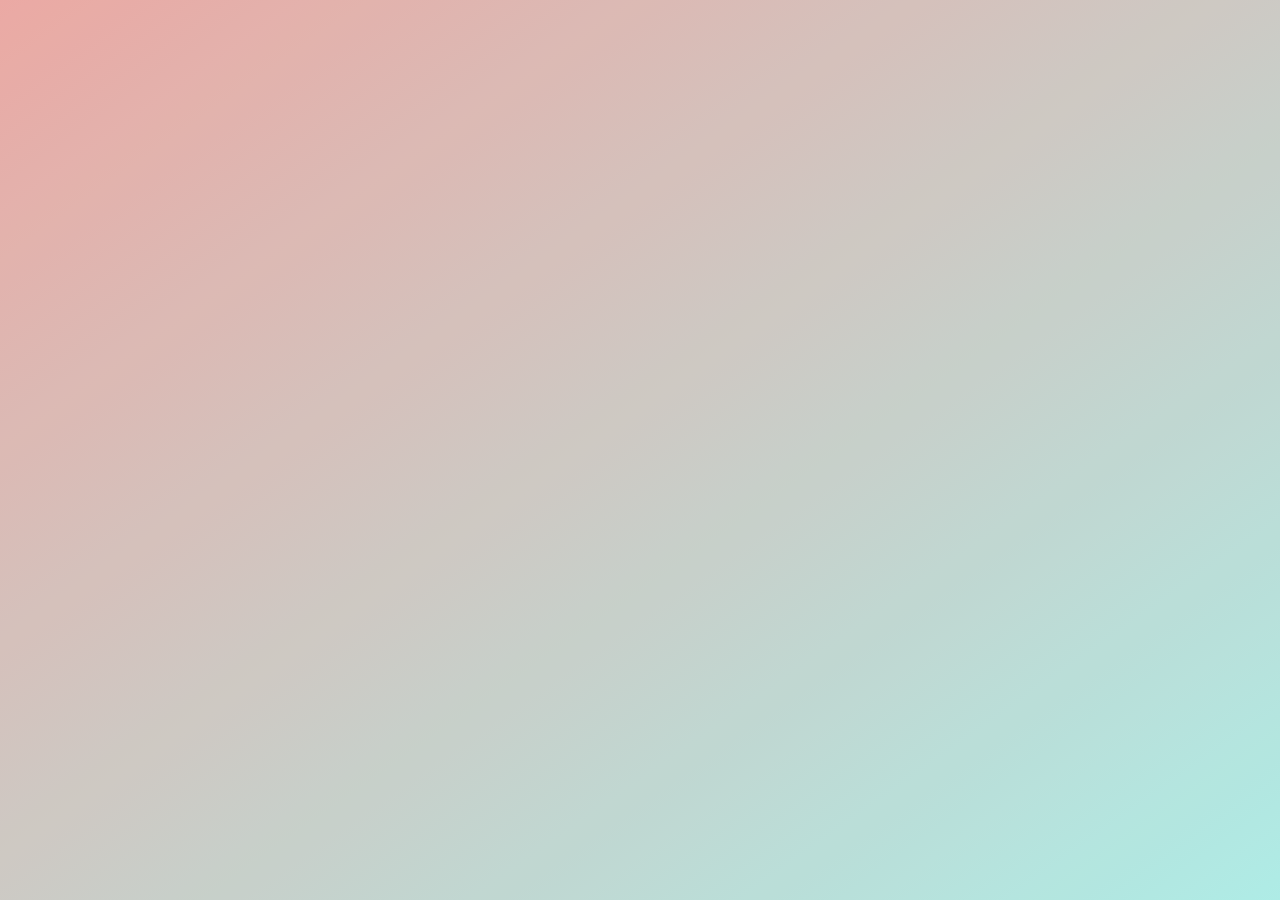
<file: contact.html>
<!DOCTYPE html>
<html lang="en">
<head>
    <meta charset="UTF-8">
    <meta http-equiv="X-UA-Compatible" content="IE=edge">
    <meta name="viewport" content="width=device-width, initial-scale=1.0">
    <title>Document</title>
    <link rel="stylesheet" href="fontawesome.css">
    <link rel="stylesheet" href="styles.css">

</head>
<body>
    <section class="contact-section sec-padding"id="contact">
        <div class="container">
            <div class="row">
                <div class="section-title">
                    <h2>contact me</h2>
                </div>
           </div>
            <div class="row">
               <div class="contact-form">
                   <form>
                       <div class="row">
                           <div class="input-group">
                               <input type="text" placeholder="Name" class="input-control" required>
                           </div>
                           <div class="input-group">
                               <input type="number" placeholder="Mobile Number" class="input-control" required>
                           </div>
                           <div class="input-group">
                               <input type="text" placeholder="Email" class="input-control" required>
                           </div>
                            <div class="input-group">
                               <input type="text" placeholder="subject" class="input-control" required>
                           </div>
                           <div class="input-group">
                               <textarea placeholder="Message" class="input-control" required></textarea>
                           </div>
                             <div class="submit-btn">
                               <button type="submit" class="btn">send message</button>
                           </div>
                       </div>
                   </form>
               </div>
                <div class="contact-info">
                   <div class="contact-info-item">
                        <h3>Email</h3>
                       <p>arugondasindhu888@gmail.com</p>
                   </div>
                   <div class="contact-info-item">
                       <h3>Phone</h3>
                       <p>91 96 6686 1180</p>
                   </div>
                   <div class="contact-info-item">
                       <h3>follow me</h3>
                        <div class="social-links">
                           <a href="#" target="_blank"><i class="fab fa-facebook-f"></i></a>
                           <a href="#" target="_blank"><i class="fab fa-instagram"></i></a>
                           <a href="#" target="_blank"><i class="fab fa-youtube"></i></a>
                            <a href="#" target="_blank"><i class="fab fa-telegram"></i></a>
                           </div>
                       </div>
                   </div>
               </div>
           </div>
       </section>
       <script src="script1.js"></script>
</body>
</html>
</file>
<file: styles.css>
/*
fonts
*/
@import url('https://fonts.googleapis.com/css2?family=Poppins:wght@300;400;500;600;700&family=Roboto:ital,wght@0,300;0,400;0,500;0,700;0,900;1,300;1,400;1,500;1,700;1,900&display=swap');
/*
--- variables-
*/
:root{
    --main-color:#e02f6b;
    --blue:#0000ff;
    --blue-dark:#18293c;
    --orange:#ffa500;
    --green-yellow:#cddc30;
    --pink-light:#efa2b4;
    --cyan-light:#aef;
    --white:#ffffff;
    --white-alpha-40:rgba(255,255,255,0.40);
    --white-alpha-25:rgba(255,255,255,0.25);
    --backdrop-filter-blur:blur(5px);

}
/*--
globalsettings
--*/
*{
    box-sizing:border-box;
    padding:0;
    margin:0;
    outline: none;
}

::before,
::after{
    box-sizing:border-box;
}
body{
    min-height:100vh;
    background-image: linear-gradient(to bottom right,var(--pink-light),var(--cyan-light));
    background-attachment: fixed;
    font-size: 16px;
    font-family: 'Poppins', sans-serif;
    font-weight: 300;
    color:var(--blue-dark);
    line-height:1.5;
    overflow-x:hidden ;
    --webkit-top-highLight-color:transparent;
    padding:35px 15px;
}
body.hide-scrolling{
    overflow-y:hidden;
}
body::before{
    content: '';
    position: fixed;
    left: 0;
    top: 0;
    height: 100%;
    width:100%;
    background-color: var(--green-yellow);
    z-index: -1;
    opacity: 0.12;
}
a{
    text-decoration: none;
}
h1,h2{
    font-weight: 600;
}
h3,h4,h5,h6{
    font-weight: 500;
}
img{
    max-width: 100%;
    vertical-align: middle;
}
ul{
    list-style: none;
}
section{
    background-color: var(--white-alpha-25);
    border:1px solid var(--white-alpha-40);
    min-height: calc(100vh - 70px);
    border-radius: 30px;
    backdrop-filter: var(--backdrop-filter-blur);
    display:none;
}
section.active{
    display:block;
    animation:fadeIn 0.5s ease-in-out forwards;
}
section.fade-out{
    animation:fadeOut 0.5s ease-in-out forwards;
}
.main{
    max-width:1200px;
    margin:auto;
    transition:all 0.5s ease-in-out;
    position:relative;
}
.main.fade-out{
    opacity:0;
}
.container{
    padding: 0 40px;
    width:100%;
}
.row{
    display:flex;
    flex-wrap: wrap;
}
.align-items-center{
    align-items: center;
}
.hidden{
    display: none !important;
}
.sec-padding{
    padding: 80px 0;
}
.flex-end{
    justify-content: flex-end;
}
/* section title*/
.section-title{
    padding:0 15px;
    width:100%;
    text-align:center;
    margin-bottom:40px;
}
.section-title h2{
    font-size:40px;
    text-transform:capitalize;
}
/*custom scrollbar*/
::-webkit-scrollbar{
    width: 5px;
}
::-webkit-scrollbar-track{
    background-color:var(--white);
}
::-webkit-scrollbar-thumb{
    background: var(--main-color);
}

/* buttons*/
 button{
     font-family: inherit;
     user-select: none;
 }
.btn{
    line-height:1.5;
    background-color: var(--white-alpha-25);
    border:1px solid var(--white-alpha-40);
    padding:10px 28px;
    display:inline-block;
    border-radius: 30px;
    color:var(--main-color);
    font-weight: 500;
    text-transform: capitalize;
    font-family: inherit;
    font-size: 15px;
    cursor: pointer;
    user-select: none;
    position:relative;
    overflow: hidden;
    vertical-align: middle;
    transition: color 0.3s ease;
}
.btn::before{
    content: '';
    position: absolute;
    left: 0;
    top:0;
    height:100%;
    width:100%;
    background-color: var(--white-alpha-25);
    z-index: -1;
    transition: width 0.3s ease;
}
.btn:hover::before{
    width:100%; 
}
.btn:hover{
    color:var(--white); 
      background-color: var(--main-color); 
}

/*animation keyframes*/
@keyframes fadeIn{
    0%{
        opacity:0;
    }
    100%{
        opacity:1;
    }
}
@keyframes fadeOut{
    0%{
        opacity:1;
    }
    100%{
        opacity:0;
    }
}
@keyframes zoomInOut{
    0%,100%{
        transform: scale(0.5);
    }
    50%{
        transform: scale(1);
    }
}
@keyframes bounceTop{
    0%,100%{
        transform: translateY(-50px);
    }
    50%{
        transform: translateY(0px);
    }
}
@keyframes spin{
    0%{
        transform: rotate(0deg);
    }
    100%{
        transform: rotate(360deg);
    }
}
/* bg circles*/
.bg-circles{
    position: fixed;
    top:0;
    height:100%;
    max-width: 1200px;
    width:calc(100% - 30px);
    left:50%;
    transform:translateX(-50%);
   
}
.bg-circles div{
    position: absolute;
    border-radius: 50%;
}
.bg-circles .circle-1{
    height: 60px;
    width: 60px;
    background-color: var(--blue);
    left:5%;
    top:10%;
    opacity: 0.3;
   
    animation:zoomInOut 8s linear infinite;
}
.bg-circles .circle-2{
    height: 80px;
    width: 80px;
    background-color: var(--main-color);
    left: 30%;
    top: 50%;
    opacity: 0.4;
    animation: bounceTop 5s ease-in-out infinite;
}
.bg-circles .circle-3{
    height: 120px;
    width: 120px;
    background-color: var(--white);
    top: 40%;
    right: -60px;
    opacity: 0.6;
}
.bg-circles .circle-4{
    height: 50px;
    width: 50px;
    background-color: var(--orange);
    top: 80%;
   left:-30px;
    opacity: 0.6;
}
/*overlay*/
.overlay{
    position:fixed;
    left:0;
    top:0;
    height:100%;
    width:100%;
    background-color: transparent;
    z-index:200;
    visibility: hidden;
}
.overlay.active{
    visibility:visible;
}
/*pageloader*/
.page-loader{
    position: fixed;
    left: 0;
    top:0;
    height:100%;
    width:100%;
    z-index: 999;
    background-color: var(--white-alpha-25);
    backdrop-filter: var(--backdrop-filter-blur);
    display: flex;
    align-items: center;
    justify-content: center;
    transition: opacity 0.6s ease;
}
.page-loader.fade-out{
     opacity: 0; 
}
.page-loader div{
    border:2px solid transparent;
    position: absolute;
    border-radius: 50%;
    opacity: 0.6;
    border-top-color:transparent !important ;
    border-bottom-color:transparent !important ;
    animation: spin ls linear infinite;
}
.page-loader div:nth-child(1){
    height: 60px;
    width:60px;
    border-color: var(--main-color);
}
.page-loader div:nth-child(2){
    height: 45px;
    width:45px;
    border-color: var(--blue);
    animation-duration: 1.2s;
}
.page-loader div:nth-child(3){
    height: 30px;
    width:30px;
    border-color: var(--orange);
}
/* header*/
.header{
    position:absolute;
    left:0;
    top:0;
    width:100%;
    z-index:1;
    padding:20px 0 0;
}
.header.active{
    position:fixed;
    top:35px;
    padding:20px 15px;
}
.header.active .container{
    max-width: 1200px;
    margin:auto;
}
.header .nav-toggler{
    width:50px;
    height:50px;
    border:none;
    cursor:pointer;
    border-radius:50%;
    background-color: var(--white-alpha-25);
    border:1px solid var(--white-alpha-40);
    display: flex;
    align-items:center;
    justify-content: center;
    margin:0 15px;
    z-index:1;
    transition:opacity 0.5s ease-in-out;
}
.header .nav-toggler.hide{
    opacity:0;
    transition: none;
}
.header .nav-toggler span{
   height:2px;
   width:24px;
   background-color: var(--main-color);
   position:relative;
   transition:background-color 0.3s ease;
}
.header.active .nav-toggler span{
    background-color: transparent;   
}
.header .nav-toggler span::before,
.header .nav-toggler span::after{
    content: '';
    position:absolute;
    top: 0;
    width:100%;
    height:100%;
    background-color: var(--main-color);
    transition:all 0.3s ease;
}
.header .nav-toggler span::before{
    left:0;
    transform: translateY(-8px);
}
.header.active .nav-toggler span::before{
    transform:rotate(45deg);
}
.header .nav-toggler span::after{
    right:0;
    transform:translateY(8px);
}
.header.active .nav-toggler span::after{
    transform:rotate(-45deg);
}
.header:not(.active) .nav-toggler:hover span::before,
.header:not(.active) .nav-toggler:hover span::after{
    width:50%;
}
.header .nav{
    position:fixed;
    left:0;
    top:0;
    height:100%;
    width:100%;
    padding:35px 15px; 
    overflow-y: auto;
    visibility: hidden;
}
.header.active .nav{
    visibility: visible;
}
.header .nav-inner{
  min-height:calc(100vh - 70px);
  max-width:1200px;
  margin:auto;
  background-color: var(--white-alpha-25);
  border:1px solid var(--white-alpha-40);
  backdrop-filter: var(--backdrop-filter-blur);
  padding:50px 0;
  border-radius:30px;
  display:flex;
  align-items:center;
  justify-content: center;
 opacity: 0;
 transition:all 0.5s ease;
}

.header.active .nav-inner{
    opacity:1;
}
.header .nav-inner ul li{
    text-align:center;
}
.header .nav-inner ul li a{
    font-size: 30px;
    text-transform: capitalize;
    color:var(--blue-dark);
    display:block;
    font-weight:500;
    padding:8px 15px;
    transition:color 0.3s ease;
    position:relative;
}
.header .nav-inner ul li a::before{
    content:'';
    position:absolute;
    right:0;
    bottom:0;
    height:10%;/**/
    width:0%;
    background-color: var(--white-alpha-25);
    z-index:-1;
    transition:width 0.5s ease;
}
.header .nav-inner ul li a:hover::before{
    width:100%;
}
.header .nav-inner ul li a:hover{
    color:var(--main-color);
}
/*
--homesection--
*/
.home-section{ 
    padding:120px 0;
}
.home-section.active{
    display: flex;
}
.home-text,
.home-img{
    width:50%;
    padding: 15px;
}
.home-text p{
    font-size: 18px;
}
.home-text h1{
    font-size:50px;
    text-transform: capitalize;
}
.home-text h2{
    font-size: 20px;
    text-transform: capitalize;
    font-weight: 300;
    margin:0 0 30px;
}
.home-text .btn{
margin:0 15px 15px 0;
}
.home-img .img-box{
    max-width: 360px;
    background-color: var(--white-alpha-25);
    border-radius:50%;
    border:8px solid var(--white-alpha-25);
    margin:auto;
}
.home-img .img-box img{
    width:100%;
    border-radius: 50%;
}
/*aboutsection*/
.about-img{
    width: 40%; 
    padding:0 15px;
}
.about-text{
    width:60%;
    padding:0 15px;
}
.about-img .img-box{
    background-color: var(--white-alpha-25);
    max-width:380px;
    border:1px solid var(--white-alpha-40);
    margin:auto;
    border-radius:10px;
}
.about-img .img-box img{
    width:100%;
}
.about-text h3{
    text-transform:capitalize;
    font-size:20px;
    margin:20px 0;
}
.about-text .skills{
    display:flex;
    flex-wrap:wrap;
}
.about-text .skill-item{
    background-color: var(--white-alpha-25);
    border:1px solid var(--white-alpha-40);
    padding:5px 15px;
    text-transform:capitalize;
    margin:0 10px 10px 0;
    border-radius:20px;
}
.about-tabs{
    margin-top:20px;
}
.about-tabs .tab-item{
    padding:2px 0;
    background-color: transparent;
    border:none;
    text-transform:capitalize;
    display:inline-block;
    color:var(--blue-dark);
    font-size: 20px;
    cursor: pointer;
    font-weight:500;
    margin:0 30px 0 0;
    position:relative;
    opacity:0.5s;
    transition:all 0.3s ease;
}
.about-tabs .tab-item:last-child{
    margin:0;
}
.about-tabs .tab-item::before{
    content:'';
    position:absolute;
    left:0;
    bottom:0;
    width:0%;
    height:1px;
    background-color: var(--blue-dark);
    transition:width 0.3s ease;
}
.about-tabs .tab-item:hover::before{
 width:100%;
}
.about-tabs .tab-item.active::before{
    width:100%;
    background-color:var(--main-color);
}
.about-tabs .tab-item.active{
    color:var(--main-color);
    opacity:1;
    cursor:auto;
}
.about-text .timeline{
 position:relative;
}
.about-text .timeline::before{
    content:'';
    position:absolute;
    height:100%;
    width:1px;
    top:0;
    left:5px;
    background-color: var(--main-color);
}
.about-text .tab-content{
    padding:40px 0;
    display:none;
}
.about-text .tab-content.active{
    display: block;
}
.about-text .timeline-item{
 margin-bottom:30px;
 position:relative;
 padding:10px 0 0 40px;
}
.about-text .timeline-item::before{
    content:'';
    position:absolute;
    height:11px;
    width:11px;
    background-color: var(--main-color);
    left:0;
    top:16px;
    border-radius:50%;
}
.about-text .timeline-item:last-child{
    margin-bottom: 0;
}
.about-text .timeline-item .date{
    display:block;
    color:var(--main-color);
    font-weight: 400;
    margin:0 0 10px;
}
.about-text .timeline-item h4{
    font-size:18px;
    text-transform:capitalize;
    margin:0 0 10px;
}
.about-text .timeline-item h4 span{
    font-weight: 400;
}
.about-text .btn{
    margin:0 15px 15px 0;
}

/*-portfoliosec-*/
.portfolio-section{
    padding-bottom: 50px;
}
.portfolio-item{
    width:calc((100% / 3) - 30px);
    margin:0 15px 30px;
}
.portfolio-item-thumbnail{
    padding:10px;
    background-color: var(--white-alpha-25);
    border:1px solid var(--white-alpha-40);
    border-radius:10px;
}
.portfolio-item-thumbnail img{
    width:100%;
    border-radius: 10px;
}
.portfolio-item h3{
    font-size:20px;
    text-transform:capitalize;
    margin:20px 0;
}
.portfolio-item-details{
    display:none;
}
/*portfolio-popup*/
.portfolio-popup{
    position:fixed;
    left:0;
    top:0;
    height:100%;
    width:100%;
    z-index:200;
    visibility:hidden;
}
.portfolio-popup.open{
    visibility:visible;
    overflow-y:auto;
}
.pp-inner{
    min-height:100vh;
    padding:40px 15px;
    display:flex;
    align-items:center;
    justify-content:center;
}
.pp-content{
    background-color: var(--white-alpha-25);
    padding:30px;
    border-radius:30px;
    max-width:900px;
    width:100%;
    border:1px solid var(--white-alpha-40);
    backdrop-filter: var(--backdrop-filter-blur);
    opacity:0;
    transform:scale(0.9);
}
.portfolio-popup.open .pp-content{
    opacity:1;
    transform:scale(1);
    transition:all 0.5s ease-in-out;
}
.pp-header{
    position:relative;
}
.pp-header .btn{
    height:40px;
    width:40px;
    padding:0;
    display:flex;
    align-items:center;
    justify-content:center;
    position:absolute;
    right:-40px;
    top:-40px;
}
.pp-thumbnail img{
    border-radius:10px;
}
.pp-header h3{
  font-size:25px;
  text-transform:capitalize;
  margin:20px 0 15px;
}
.pp-body .description{
    margin-bottom:20px;
}
.pp-body .general-info li{
    margin-bottom: 10px;
    font-weight: 500;
    text-transform:capitalize;
}
.pp-body .general-info li span{
    font-weight: 300;
}
.pp-body .general-info li a{
    text-transform: lowercase;
    color:var(--main-color);
}

/*contact section*/
.contact-form,
.contact-info{
    width:50%;
    padding:0 15px;
}
.contact-form .input-group{
    width:100%;
    margin-bottom:30px;
}
.contact-form .input-control::placeholder{
    color:var(--blue-dark);
    opacity:0.8;
    font-weight:300;
}
.contact-form .input-control{
    display:block;
    width:100%;
    height:50px;
    border-radius:25px;
    border:none;
    font-family:400;
    font-size:16px;
    background-color: var(--white-alpha-25);
    padding:0 20px;
    color:var(--blue-dark);
    border:1px solid transparent;
    transition:border-color 0.3s ease;
}
.contact-form .input-control:focus{
    border-color: var(--white-alpha-40);
}
.contact-form textarea.input-control{
    height:120px;
    resize:none;
    padding-top:15px;
}
.contact-info-item{
    margin:0 0 30px;
    padding:0 0 0 20px;
    
}
.contact-info-item h3{
    font-size:20px;
    text-transform:capitalize;
    margin:0 0 5px;
   
}
.contact-info-item .social-links a{
    display:inline-flex;
    align-items:center;
    justify-content:center;
    height:40px;
    width:40px;
    background-color: var(--white-alpha-25);
    border:1px solid var(--white-alpha-40);
    color:var(--main-color);
    border-radius:50%;
    margin:6px 4px 0 0;
    transition:all 0.3s ease;
}
.contact-info-item .social-links a:hover{
    color:var(--white);
    background-color: var(--main-color);
}

/*responsive*/
@media(max-width:991px){
 .container{
      padding: 0;
   }
  .home-text,
 .home-img{
     width:100%;
    }
 .home-text{
     text-align: center;
   }
   .home-img{
       order:-1;
   }
   .home-img .img-box{
       max-width: 300px;
   }
   .home-text .btn{
       margin:0 7px 15px;
   }
   .portfolio-item{
       width:calc(50% - 30px);
   }
}
@media(max-width:767px){
    .contact-form,
    .contact-info,
    .about-img,
    .about-text{
        width:100%;
    }
    .about-text{
        margin-top: 30px;
    }
    .portfolio-item{
        width:calc(100% - 30px);
    }
    .pp-inner{
        padding: 30px 15px;
    }
    .contact-info{
        order:-1;
        margin-bottom:15px;
    }
    .contact-info-item{
        padding:0;
    }
}
@media(max-width:575px){
    .section-title h2,
    .header .nav-inner ul li a{
        font-size: 35px;
    }
    .home-text h1{
        font-size: 30px;
    }
    .home-text h2{
        font-size: 18px;
    }
    .pp-header h3{
        font-size: 20px;
    }
}
@media(max-width:991px){
    
}
</file>
